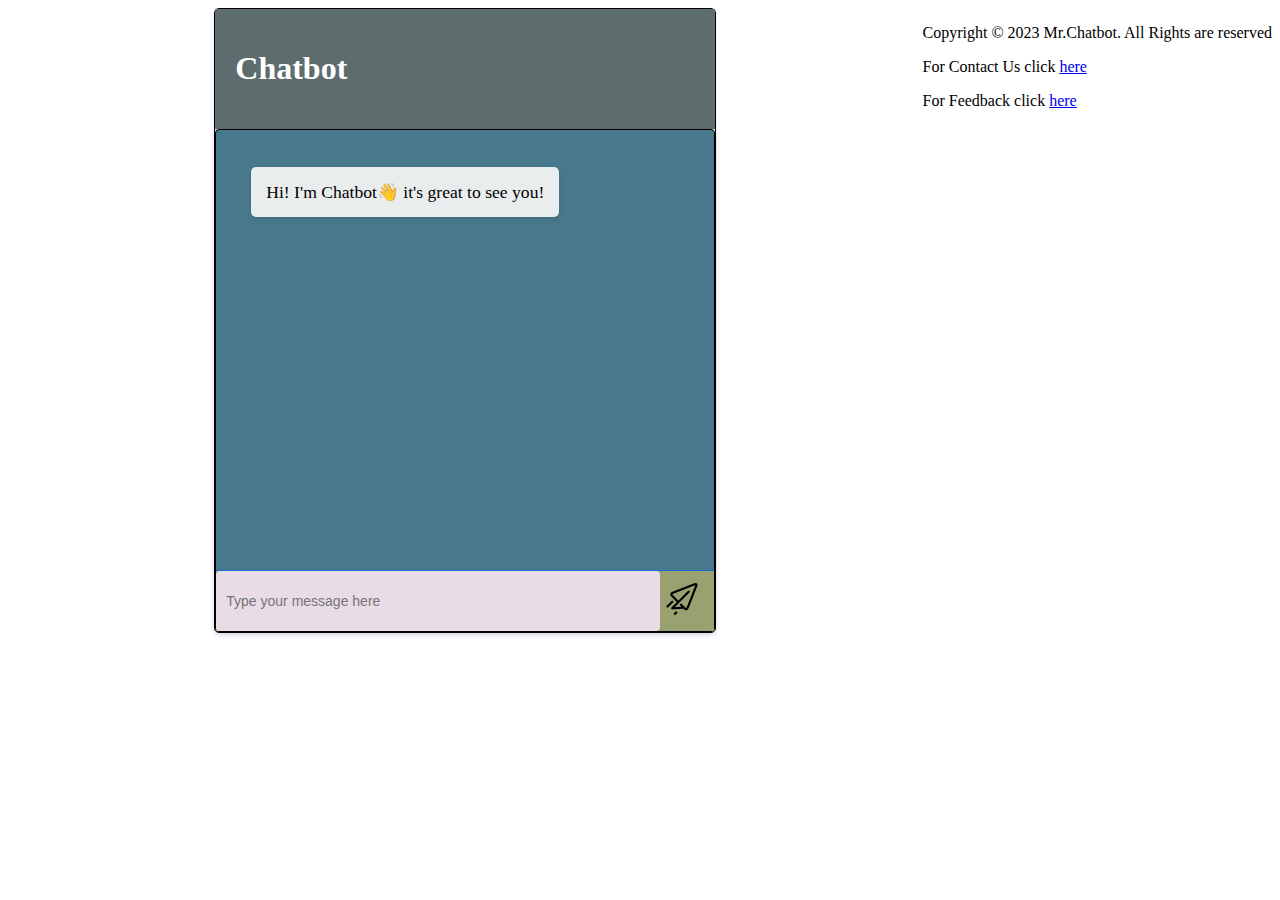
<file: basic_chatbot/Basic-Chatbot-using-HTML-CSS-and-JavaScript-main/index.html>
<!DOCTYPE html>
<html lang="en">
<head>
    <meta charset="UTF-8">
    <meta http-equiv="X-UA-Compatible" content="IE=edge">
    <meta name="viewport" content="width=device-width, initial-scale=1.0">
    <title>Ask Your Questions!</title>
    <link rel="stylesheet" href="style.css">
</head>
<body>
    <div class="chatbot-container">
        <div id="header">
            <h1>Chatbot</h1>
        </div>
        <div id="chatbot">
            <div id="conversation">
              <div class="chatbot-message">
                <p class="chatbot-text">Hi! I'm Chatbot👋 it's great to see you!</p>
              </div>
            </div>
            <form id="input-form">
              <message-container>
                <input id="input-field" type="text" placeholder="Type your message here">
                <button id="submit-button" type="submit">
                  <img class="send-icon" src="send-message.png" alt="">
                </button>
              </message-container>
                
            </form>
        </div>  
    </div>

    <script src="chatbot.js"></script>
</body>


<div>
  <p>
    Copyright © 2023 Mr.Chatbot. All Rights are  reserved<br>
  </p>
  <p>For Contact Us click <a href="contactus.html">here</a></p>
  <p>For Feedback click <a href="feedback.html">here</a></p>   
</div>

</html>
</file>
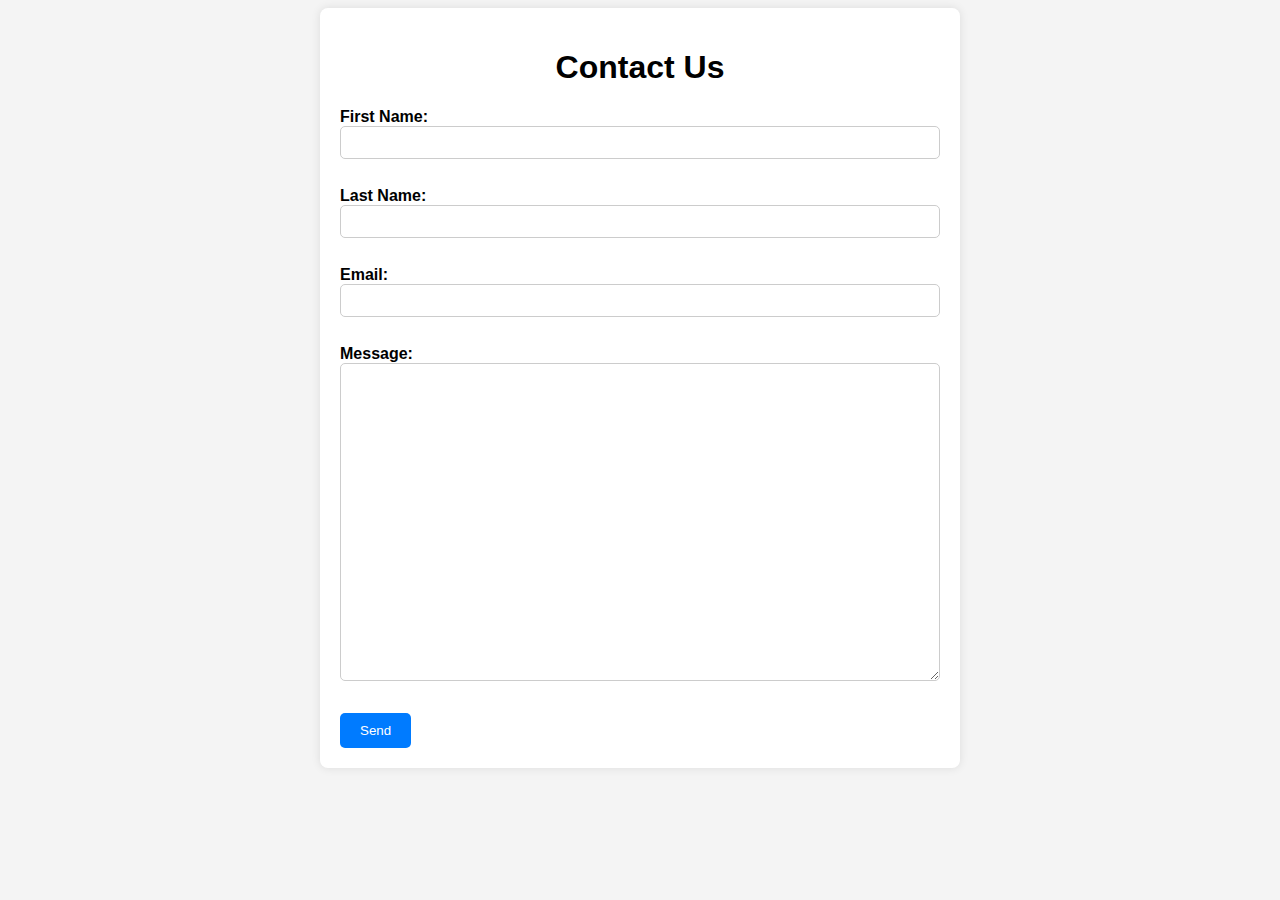
<file: basic_chatbot/Basic-Chatbot-using-HTML-CSS-and-JavaScript-main/contactus.html>
<!DOCTYPE html>
<html lang="en">
<head>
    <meta charset="UTF-8">
    <meta name="viewport" content="width=device-width, initial-scale=1.0">
    <title>Contact Us</title>
    <link rel="stylesheet" href="contact.css">
</head>
<body>
    <div class="container">
        <h1>Contact Us</h1>
        <form id="contact-form">
            <label for="name">First Name:</label>
            <input type="text" id="fname" name="name" required><br><br>
            <label for="name">Last Name:</label>
            <input type="text" id="lname" name="name" required><br><br>
            <label for="email">Email:</label>
            <input type="email" id="email" name="email" required><br><br>
            <label for="message">Message:</label><br>
            <textarea id="message" name="message" rows="20" required></textarea><br><br>
            <button type="submit">Send</button>
        </form>
        <div id="response"></div>
    </div>

    <script src="contact.js"></script>
</body>
</html>
</file>
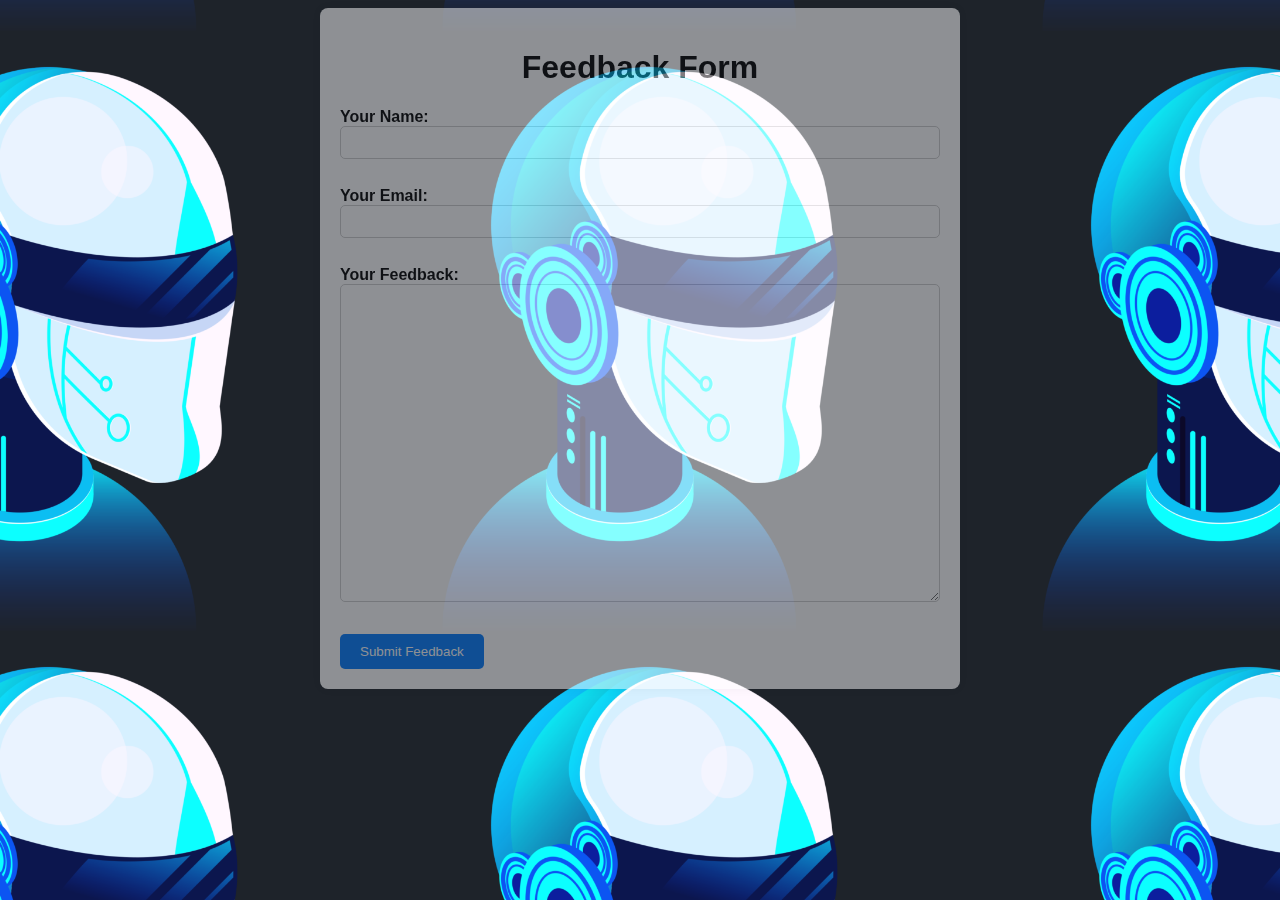
<file: basic_chatbot/Basic-Chatbot-using-HTML-CSS-and-JavaScript-main/feedback.html>
<!DOCTYPE html>
<html lang="en">
<head>
    <meta charset="UTF-8">
    <meta name="viewport" content="width=device-width, initial-scale=1.0">
    <title>Feedback Page</title>
    <link rel="stylesheet" href="feedback.css">
</head>
<body>
    <div class="container">
        <h1>Feedback Form</h1>
        <form id="feedback-form">
            <label for="name">Your Name:</label>
            <input type="text" id="name" name="name" required><br><br>
            <label for="email">Your Email:</label>
            <input type="email" id="email" name="email" required><br><br>
            <label for="feedback">Your Feedback:</label><br>
            <textarea id="feedback" name="feedback" rows="20" required></textarea><br><br>
            <button type="submit">Submit Feedback</button>
        </form>
        <div id="response"></div>
    </div>

    <script src="feedback.js"></script>
</body>
</html>
</file>
<file: basic_chatbot/Basic-Chatbot-using-HTML-CSS-and-JavaScript-main/style.css>
body {
    display: flex;
    justify-content: center;
}

.chatbot-container {
    width: 500px;
    margin: 0 auto;
    background-color: #f8e0e0;
    border: 1px solid #0a0101;
    border-radius: 5px;
    box-shadow: 0 2px 4px rgba(39, 8, 214, 0.1);
  }

#chatbot {
    background-color: #47788b;
    border: 1px solid #000000;
    box-shadow: 0 2px 6px 0 rgba(0, 0, 0, 0.1);
    border-radius: 4px;
  }
  
  #header {
    background-color: rgb(93, 109, 109);
    color: #ffffff;
    padding: 20px;
    font-size: 1em;
    font-weight: bold;
  }

  message-container {
    background: #9aa171;
    width: 100%;
    display: flex;
    align-items: center;
  }
  
  
  
  #conversation {
    height: 400px;
    overflow-y: auto;
    padding: 20px;
    display: flex;
    flex-direction: column;
  }

  @keyframes message-fade-in {
    from {
      opacity: 0;
      transform: translateY(-20px);
    }
    to {
      opacity: 1;
      transform: translateY(0);
    }
  }
  
  .chatbot-message {
    display: flex;
    align-items: flex-start;
    position: relative;
    font-size: 16px;
    line-height: 20px;
    border-radius: 20px;
    word-wrap: break-word;
    white-space: pre-wrap;
    max-width: 100%;
    padding: 0 15px;
  }

  .user-message {
    justify-content: flex-end;
  }


.chatbot-text {
    background-color: rgb(234, 237, 238);
    color: #000000;
    font-size: 1.1em;
    padding: 15px;
    border-radius: 5px;
    box-shadow: 0 2px 4px rgba(0, 0, 0, 0.1);
  }
  
  #input-form {
    display: flex;
    align-items: center;
    border-top: 1px solid #196bd6;
  }
  
  #input-field {
    flex: 1;
    height: 60px;
    border: 1px solid #7f9bbe;
    border-radius: 4px;
    padding: 0 10px;
    font-size: 14px;
    transition: border-color 0.3s;
    background: #e9dce6;
    color: #000000;
    border: none;
  }

  .send-icon {
    margin-right: 10px;
    cursor: pointer;
  }
  
  #input-field:focus {
    border-color: #000000;
    outline: none;
  }
  
  #submit-button {
    background-color: transparent;
    border: none;
  }

  p[sentTime]:hover::after {    
    content: attr(sentTime);
    position: absolute;
    top: -3px;
    font-size: 14px;
    color: gray;
  }

  .chatbot p[sentTime]:hover::after {  
    left: 15px;
  }

  .user-message p[sentTime]:hover::after {  
    right: 15px;
  }
  

  /* width */
::-webkit-scrollbar {
    width: 10px;
  }
  
  /* Track */
  ::-webkit-scrollbar-track {
    background: #f1f1f1; 
  }
   
  /* Handle */
  ::-webkit-scrollbar-thumb {
    background: #888; 
  }
  
  /* Handle on hover */
  ::-webkit-scrollbar-thumb:hover {
    background: #555; 
  }
</file>
<file: basic_chatbot/Basic-Chatbot-using-HTML-CSS-and-JavaScript-main/contact.css>
body {
    font-family: Arial, sans-serif;
    background-color: #f4f4f4;
}

.container {
    max-width: 600px;
    margin: 0 auto;
    padding: 20px;
    background-color: #fff;
    border-radius: 8px;
    box-shadow: 0 0 10px rgba(0, 0, 0, 0.1);
}

h1 {
    text-align: center;
}

label {
    font-weight: bold;
}

input[type="text"],
input[type="email"],
textarea {
    width: 100%;
    padding: 8px;
    margin-bottom: 10px;
    border: 1px solid #ccc;
    border-radius: 5px;
    box-sizing: border-box;
}

button {
    padding: 10px 20px;
    background-color: #007bff;
    color: #fff;
    border: none;
    border-radius: 5px;
    cursor: pointer;
}

button:hover {
    background-color: #0056b3;
}

#error {
    color: red;
}

#success {
    color: green;
}
</file>
<file: basic_chatbot/Basic-Chatbot-using-HTML-CSS-and-JavaScript-main/feedback.css>
body {
    font-family: Arial, sans-serif;
    background-color: #f4f4f4;
    background-image: url(img/hydra.png);
    background-size:600px;;
    background-position: center;
    opacity: 0.5;
}

.container {
    max-width: 600px;
    margin: 0 auto;
    padding: 20px;
    background-color: #fff;
    border-radius: 8px;
    box-shadow: 0 0 10px rgba(0, 0, 0, 0.1);
}

h1 {
    text-align: center;
}

label {
    font-weight: bold;
}

input[type="text"],
input[type="email"],
textarea {
    width: 100%;
    padding: 8px;
    margin-bottom: 10px;
    border: 1px solid #ccc;
    border-radius: 5px;
    box-sizing: border-box;
}

button {
    padding: 10px 20px;
    background-color: #007bff;
    color: #fff;
    border: none;
    border-radius: 5px;
    cursor: pointer;
}

button:hover {
    background-color: #0056b3;
}

#error {
    color: red;
}

#success {
    color: green;
}
</file>
